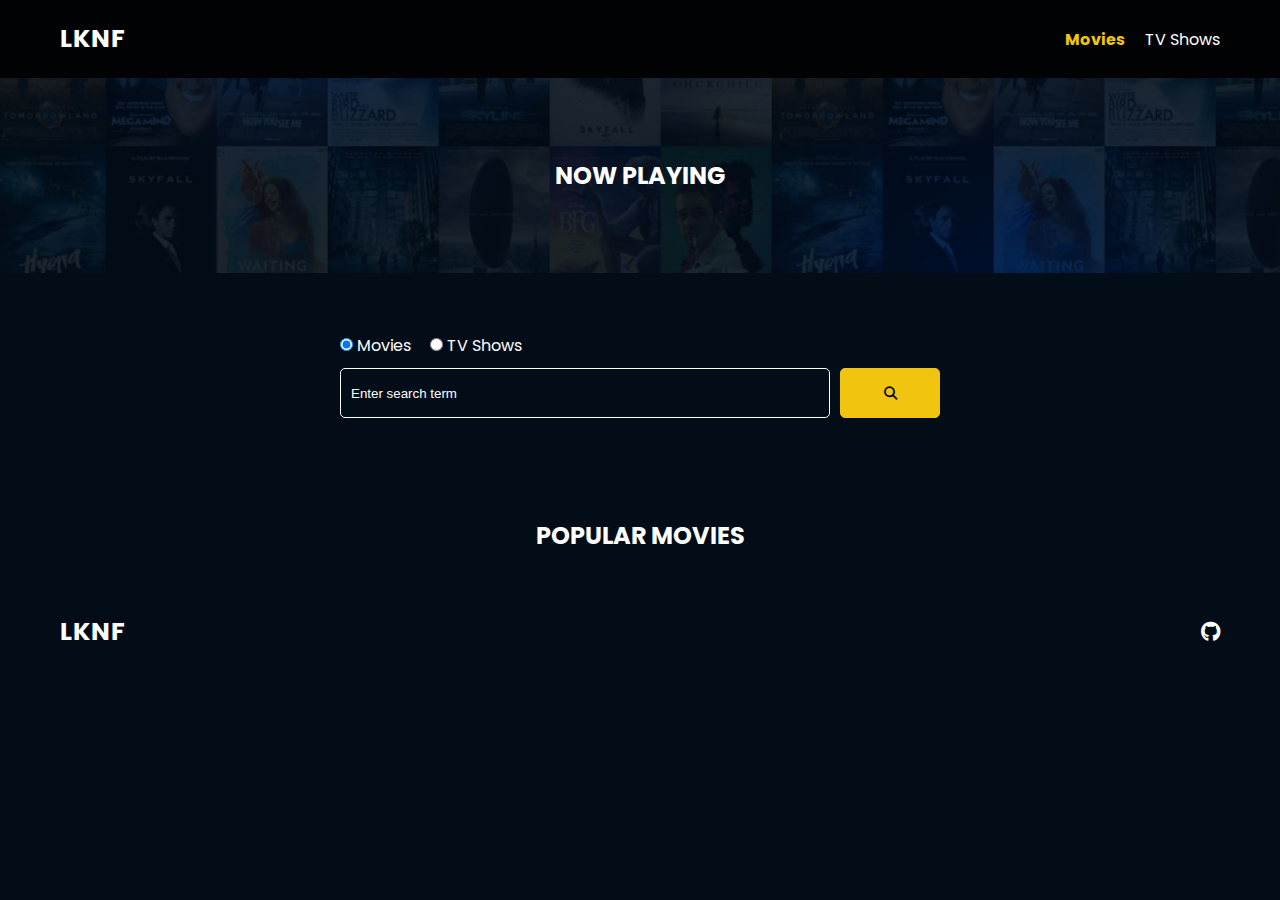
<file: index.html>
<!DOCTYPE html>
<html lang="en">
  <head>
    <meta charset="UTF-8" />
    <meta http-equiv="X-UA-Compatible" content="IE=edge" />
    <meta name="viewport" content="width=device-width, initial-scale=1.0" />
    <link rel="preconnect" href="https://fonts.googleapis.com" />
    <link rel="preconnect" href="https://fonts.gstatic.com" crossorigin />
    <link
      href="https://fonts.googleapis.com/css2?family=Poppins:wght@300;400;700&display=swap"
      rel="stylesheet"
    />
    <link rel="stylesheet" href="lib/swiper.css" />
    <link rel="stylesheet" href="lib/fontawesome.css" />
    <link rel="stylesheet" href="css/style.css" />
    <link rel="stylesheet" href="css/spinner.css" />
    <script src="lib/swiper.js"></script>
    <script src="js/script.js" defer></script>
    <title>LKNF</title>
  </head>
  <body>
    <header class="main-header">
      <div class="container">
        <div class="logo"><a href="./index.html">LKNF</a></div>
        <nav>
          <ul>
            <li>
              <a class="nav-link" href="./index.html">Movies</a>
            </li>
            <li>
              <a class="nav-link" href="./shows.html">TV Shows</a>
            </li>
          </ul>
        </nav>
      </div>
    </header>

    <!-- Now Playing Section -->
    <section class="now-playing">
      <h2>Now Playing</h2>
      <div class="swiper">
        <div class="swiper-wrapper">
          <!-- <div class="swiper-slide">
            <a href="movie-details.html?id=1">
              <img src="./images/no-image.jpg" alt="Movie Title" />
            </a>
            <h4 class="swiper-rating">
              <i class="fas fa-star text-secondary"></i> 8 / 10
            </h4>
          </div> -->
        </div>
        <!--  <div class="swiper-pagination"></div>
        <div class="swiper-button-prev"></div>
        <div class="swiper-button-next"></div>
     -->
      </div>
    </section>

    <!-- Search Movies -->
    <section class="search">
      <div class="container">
        <div id="alert"></div>
        <form action="./search.html" class="search-form">
          <!-- movies and shows radio box -->
          <div class="search-radio">
            <input type="radio" id="movie" name="type" value="movie" checked />
            <label for="movies">Movies</label>
            <input type="radio" id="tv" name="type" value="tv" />
            <label for="shows">TV Shows</label>
          </div>
          <div class="search-flex">
            <input
              type="text"
              name="search-term"
              id="search-term"
              placeholder="Enter search term"
            />
            <button class="btn" type="submit">
              <i class="fas fa-search"></i>
            </button>
          </div>
        </form>
      </div>
    </section>

    <!-- Popular Movies -->
    <section class="container">
      <h2>Popular Movies</h2>
      <div id="popular-movies" class="grid">
        <!--  <div class="card">
          <a href="./movie-details.html?id=1">
            <img src="images/no-image.jpg" class="card-img-top" alt="Movie Title" />
          </a>
          <div class="card-body">
            <h5 class="card-title">Movie Title</h5>
            <p class="card-text">
              <small class="text-muted">Release: XX/XX/XXXX</small>
            </p>
          </div>
        </div>
        <div class="card">
          <a href="./movie-details.html?id=1">
            <img src="./images/no-image.jpg" class="card-img-top" alt="Movie Title" />
          </a>
          <div class="card-body">
            <h5 class="card-title">Movie Title</h5>
            <p class="card-text">
              <small class="text-muted">Release: XX/XX/XXXX</small>
            </p>
          </div>
        </div>
        <div class="card">
          <a href="./movie-details.html?id=1">
            <img src="images/no-image.jpg" class="card-img-top" alt="Movie Title" />
          </a>
          <div class="card-body">
            <h5 class="card-title">Movie Title</h5>
            <p class="card-text">
              <small class="text-muted">Release: XX/XX/XXXX</small>
            </p>
          </div>
        </div>
        <div class="card">
          <a href="./movie-details.html?id=1">
            <img src="images/no-image.jpg" class="card-img-top" alt="Movie Title" />
          </a>
          <div class="card-body">
            <h5 class="card-title">Movie Title</h5>
            <p class="card-text">
              <small class="text-muted">Release: XX/XX/XXXX</small>
            </p>
          </div>
        </div>
        <div class="card">
          <a href="./movie-details.html?id=1">
            <img src="images/no-image.jpg" class="card-img-top" alt="Movie Title" />
          </a>
          <div class="card-body">
            <h5 class="card-title">Movie Title</h5>
            <p class="card-text">
              <small class="text-muted">Release: XX/XX/XXXX</small>
            </p>
          </div>
        </div>
        <div class="card">
          <a href="./movie-details.html?id=1">
            <img src="images/no-image.jpg" class="card-img-top" alt="Movie Title" />
          </a>
          <div class="card-body">
            <h5 class="card-title">Movie Title</h5>
            <p class="card-text">
              <small class="text-muted">Release: XX/XX/XXXX</small>
            </p>
          </div>
        </div>
        <div class="card">
          <a href="./movie-details.html?id=1">
            <img src="images/no-image.jpg" class="card-img-top" alt="Movie Title" />
          </a>
          <div class="card-body">
            <h5 class="card-title">Movie Title</h5>
            <p class="card-text">
              <small class="text-muted">Release: XX/XX/XXXX</small>
            </p>
          </div>
        </div>
        <div class="card">
          <a href="./movie-details.html?id=1">
            <img src="images/no-image.jpg" class="card-img-top" alt="Movie Title" />
          </a>
          <div class="card-body">
            <h5 class="card-title">Movie Title</h5>
            <p class="card-text">
              <small class="text-muted">Release: XX/XX/XXXX</small>
            </p>
          </div>
        </div> -->
      </div>
    </section>

    <!-- Footer -->
    <footer class="main-footer">
      <div class="container">
        <div class="logo"><span>LKNF</span></div>
        <div class="social-links">
          <a href="https://github.com/k33x/" target="_blank"><i class="fab fa-github"></i> </a>
          <!--  <a href="https://www.twitter.com" target="_blank"><i class="fab fa-twitter"></i></a>
          <a href="https://www.instagram.com" target="_blank"><i class="fab fa-instagram"></i></a>
 -->
        </div>
      </div>
    </footer>

    <div class="spinner"></div>
  </body>
</html>
</file>
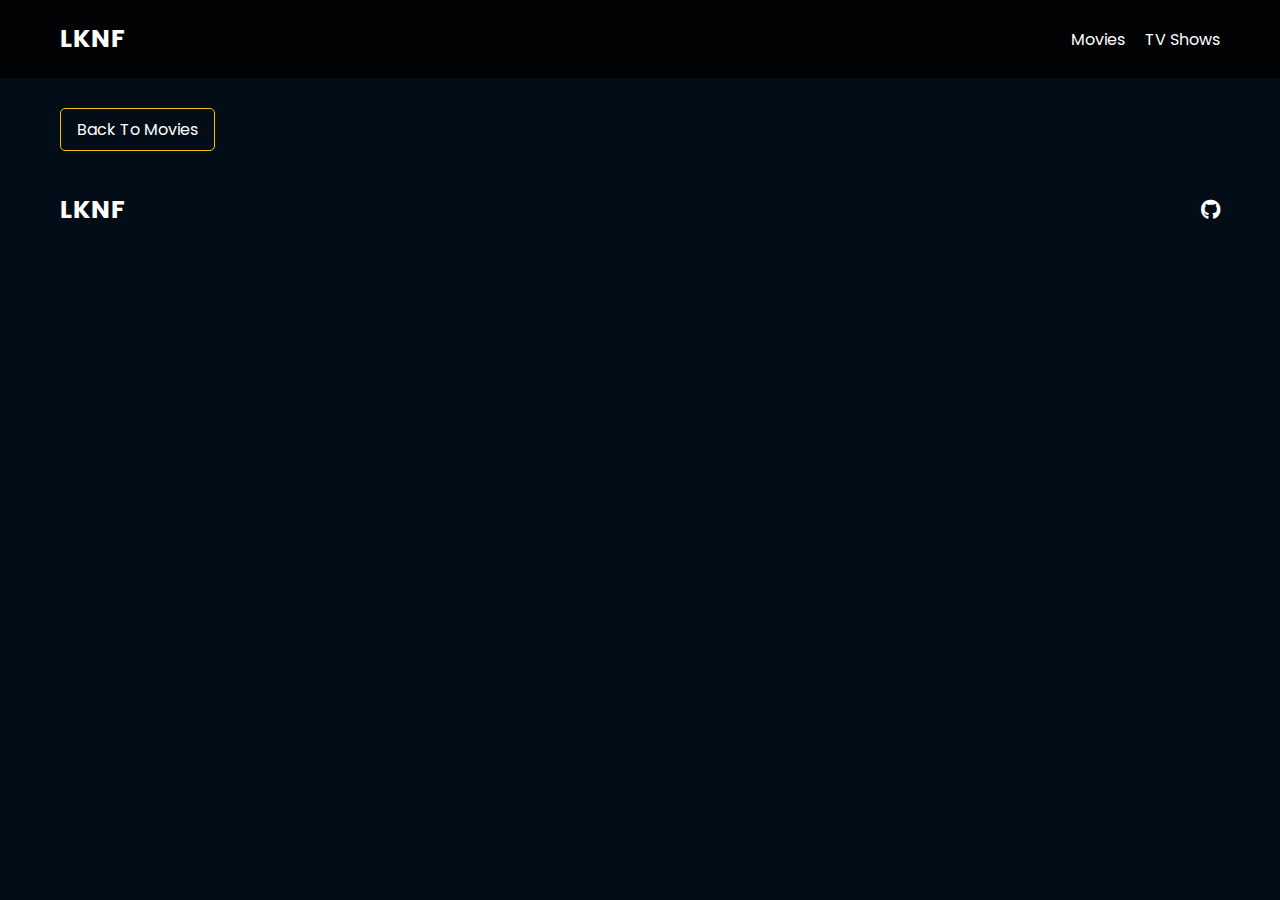
<file: movie-details.html>
<!DOCTYPE html>
<html lang="en">
  <head>
    <meta charset="UTF-8" />
    <meta http-equiv="X-UA-Compatible" content="IE=edge" />
    <meta name="viewport" content="width=device-width, initial-scale=1.0" />
    <link rel="preconnect" href="https://fonts.googleapis.com" />
    <link rel="preconnect" href="https://fonts.gstatic.com" crossorigin />
    <link
      href="https://fonts.googleapis.com/css2?family=Poppins:wght@300;400;700&display=swap"
      rel="stylesheet"
    />
    <link rel="stylesheet" href="lib/fontawesome.css" />
    <link rel="stylesheet" href="css/style.css" />
    <link rel="stylesheet" href="css/spinner.css" />
    <script src="./js/script.js" defer></script>
    <title>LKNF | Movie Details</title>
  </head>
  <body>
    <header class="main-header">
      <div class="container">
        <div class="logo"><a href="index.html">LKNF</a></div>
        <nav>
          <ul>
            <li>
              <a class="nav-link" href="./index.html">Movies</a>
            </li>
            <li>
              <a class="nav-link" href="./shows.html">TV Shows</a>
            </li>
          </ul>
        </nav>
      </div>
    </header>

    <!-- Movie Details -->
    <section class="container">
      <div class="back">
        <a class="btn" href="./index.html">Back To Movies</a>
      </div>
      <!-- Movie Details Output -->
      <div id="movie-details">
        <!--  <div class="details-top">
          <div>
            <img src="images/no-image.jpg" class="card-img-top" alt="Movie Title" />
          </div>
          <div>
            <h2>Movie Title</h2>
            <p>
              <i class="fas fa-star text-primary"></i>
              8 / 10
            </p>
            <p class="text-muted">Release Date: XX/XX/XXXX</p>
            <p>
              Lorem ipsum dolor sit amet consectetur adipisicing elit. Maiores atque molestiae error
              debitis provident dolore hic odit, impedit sint, voluptatum consectetur assumenda
              expedita perferendis obcaecati veritatis voluptatibus. Voluptatum repellat suscipit,
              quae molestiae cupiditate modi libero dolorem commodi obcaecati! Ratione quia corporis
              recusandae delectus perspiciatis consequatur ipsam. Cumque omnis ad recusandae.
            </p>
            <h5>Genres</h5>
            <ul class="list-group">
              <li>Genre 1</li>
              <li>Genre 2</li>
              <li>Genre 3</li>
            </ul>
            <a href="#" target="_blank" class="btn">Visit Movie Homepage</a>
          </div>
        </div>
        <div class="details-bottom">
          <h2>Movie Info</h2>
          <ul>
            <li><span class="text-secondary">Budget:</span> $1,000,000</li>
            <li><span class="text-secondary">Revenue:</span> $2,000,000</li>
            <li><span class="text-secondary">Runtime:</span> 90 minutes</li>
            <li><span class="text-secondary">Status:</span> Released</li>
          </ul>
          <h4>Production Companies</h4>
          <div class="list-group">Company 1, Company 2, Company 3</div>
        </div> -->
      </div>
    </section>

    <!-- Footer -->
    <footer class="main-footer">
      <div class="container">
        <div class="logo"><span>LKNF</span></div>
        <div class="social-links">
          <a href="https://github.com/k33x/" target="_blank"><i class="fab fa-github"></i> </a>
        </div>
      </div>
    </footer>

    <div class="spinner"></div>
  </body>
</html>
</file>
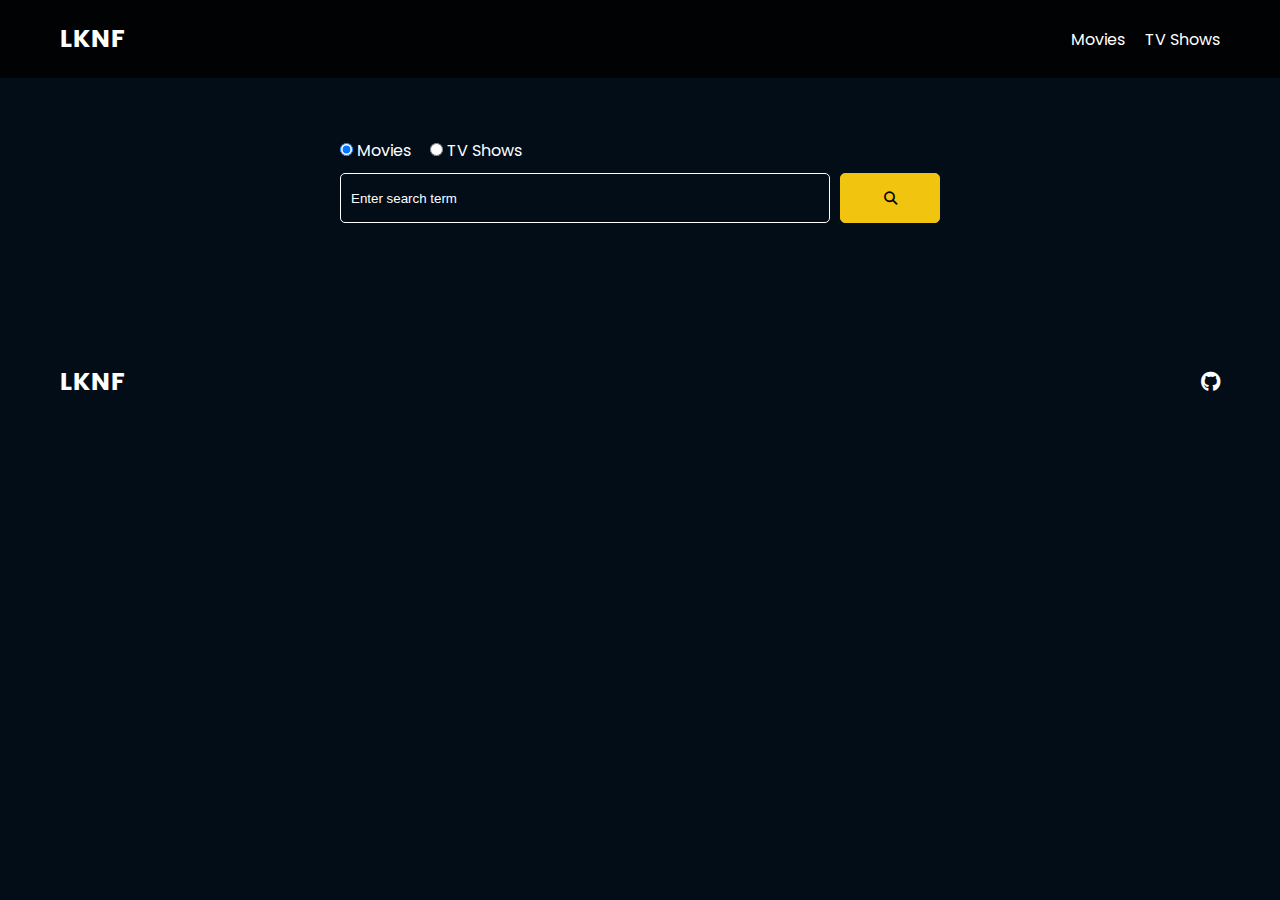
<file: search.html>
<!DOCTYPE html>
<html lang="en">
  <head>
    <meta charset="UTF-8" />
    <meta http-equiv="X-UA-Compatible" content="IE=edge" />
    <meta name="viewport" content="width=device-width, initial-scale=1.0" />
    <link rel="preconnect" href="https://fonts.googleapis.com" />
    <link rel="preconnect" href="https://fonts.gstatic.com" crossorigin />
    <link
      href="https://fonts.googleapis.com/css2?family=Poppins:wght@300;400;700&display=swap"
      rel="stylesheet"
    />
    <link rel="stylesheet" href="lib/fontawesome.css" />
    <link rel="stylesheet" href="css/style.css" />
    <link rel="stylesheet" href="css/spinner.css" />
    <script src="js/script.js" defer></script>
    <title>LKNF | Search Movies & Shows</title>
  </head>
  <body>
    <header class="main-header">
      <div class="container">
        <div class="logo"><a href="./index.html">LKNF</a></div>
        <nav>
          <ul>
            <li>
              <a class="nav-link" href="./index.html">Movies</a>
            </li>
            <li>
              <a class="nav-link" href="./shows.html">TV Shows</a>
            </li>
          </ul>
        </nav>
      </div>
    </header>

    <!-- Search Movies -->
    <section class="search">
      <div class="container">
        <div id="alert"></div>
        <form action="./search.html" class="search-form">
          <div class="search-radio">
            <input type="radio" id="movie" name="type" value="movie" checked />
            <label for="movie">Movies</label>
            <input type="radio" id="tv" name="type" value="tv" />
            <label for="tv">TV Shows</label>
          </div>
          <div class="search-flex">
            <input
              type="text"
              name="search-term"
              id="search-term"
              placeholder="Enter search term"
            />
            <button class="btn" type="submit">
              <i class="fas fa-search"></i>
            </button>
            <!-- <select id="rating-select">
              <option value="all" selected>全部</option>
              <option value="high">高分（≥7）</option>
              <option value="medium">中分（4~6.9）</option>
              <option value="low">低分（0~3.9）</option>
            </select> -->
          </div>
        </form>
      </div>
    </section>

    <!-- Search Results -->
    <section id="search-results-wrapper" class="container">
      <heading id="search-results-heading"></heading>
      <div id="pagination2"></div>
      <div id="search-results" class="grid">
        <!-- <div class="card">
          <a href="#">
            <img src="images/no-image.jpg" class="card-img-top" alt="" />
          </a>
          <div class="card-body">
            <h5 class="card-title">Movie Or Show Name</h5>
            <p class="card-text">
              <small class="text-muted">Release: XX/XX/XXXX</small>
            </p>
          </div>
        </div>
        <div class="card">
          <a href="#">
            <img src="images/no-image.jpg" class="card-img-top" alt="" />
          </a>
          <div class="card-body">
            <h5 class="card-title">Movie Or Show Name</h5>
            <p class="card-text">
              <small class="text-muted">Release: XX/XX/XXXX</small>
            </p>
          </div>
        </div>
        <div class="card">
          <a href="#">
            <img src="images/no-image.jpg" class="card-img-top" alt="" />
          </a>
          <div class="card-body">
            <h5 class="card-title">Movie Or Show Name</h5>
            <p class="card-text">
              <small class="text-muted">Release: XX/XX/XXXX</small>
            </p>
          </div>
        </div>
        <div class="card">
          <a href="#">
            <img src="images/no-image.jpg" class="card-img-top" alt="" />
          </a>
          <div class="card-body">
            <h5 class="card-title">Movie Or Show Name</h5>
            <p class="card-text">
              <small class="text-muted">Release: XX/XX/XXXX</small>
            </p>
          </div>
        </div>
        <div class="card">
          <a href="#">
            <img src="images/no-image.jpg" class="card-img-top" alt="" />
          </a>
          <div class="card-body">
            <h5 class="card-title">Movie Or Show Name</h5>
            <p class="card-text">
              <small class="text-muted">Release: XX/XX/XXXX</small>
            </p>
          </div>
        </div>
        <div class="card">
          <a href="#">
            <img src="images/no-image.jpg" class="card-img-top" alt="" />
          </a>
          <div class="card-body">
            <h5 class="card-title">Movie Or Show Name</h5>
            <p class="card-text">
              <small class="text-muted">Release: XX/XX/XXXX</small>
            </p>
          </div>
        </div>
        <div class="card">
          <a href="#">
            <img src="images/no-image.jpg" class="card-img-top" alt="" />
          </a>
          <div class="card-body">
            <h5 class="card-title">Movie Or Show Name</h5>
            <p class="card-text">
              <small class="text-muted">Release: XX/XX/XXXX</small>
            </p>
          </div>
        </div>
        <div class="card">
          <a href="#">
            <img src="images/no-image.jpg" class="card-img-top" alt="" />
          </a>
          <div class="card-body">
            <h5 class="card-title">Movie Or Show Name</h5>
            <p class="card-text">
              <small class="text-muted">Release: XX/XX/XXXX</small>
            </p>
          </div>
        </div>
      </div>
      <div id="pagination">
        <div class="pagination">
          <button class="btn btn-primary" id="prev">Prev</button>
          <button class="btn btn-primary" id="next">Next</button>
          <div class="page-counter">Page 1 of 5</div>
        </div> -->
      </div>
      <div id="pagination"></div>
    </section>

    <!-- Footer -->
    <footer class="main-footer">
      <div class="container">
        <div class="logo"><span>LKNF</span></div>
        <div class="social-links">
          <a href="https://github.com/k33x/" target="_blank"><i class="fab fa-github"></i> </a>
        </div>
      </div>
    </footer>

    <div class="spinner"></div>
  </body>
</html>
</file>
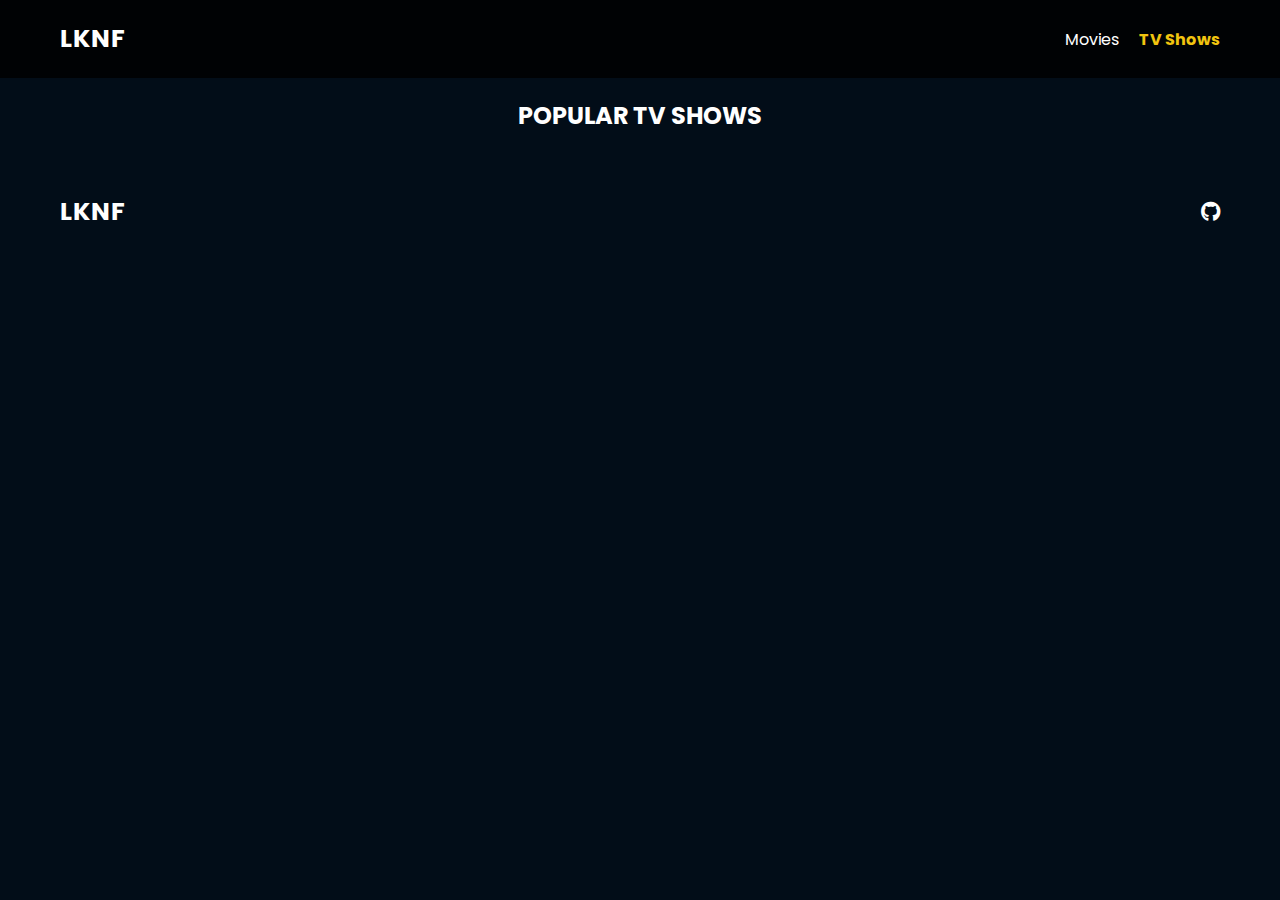
<file: shows.html>
<!DOCTYPE html>
<html lang="en">
  <head>
    <meta charset="UTF-8" />
    <meta http-equiv="X-UA-Compatible" content="IE=edge" />
    <meta name="viewport" content="width=device-width, initial-scale=1.0" />
    <link rel="preconnect" href="https://fonts.googleapis.com" />
    <link rel="preconnect" href="https://fonts.gstatic.com" crossorigin />
    <link
      href="https://fonts.googleapis.com/css2?family=Poppins:wght@300;400;700&display=swap"
      rel="stylesheet"
    />
    <link rel="stylesheet" href="lib/fontawesome.css" />
    <link rel="stylesheet" href="css/style.css" />
    <link rel="stylesheet" href="css/spinner.css" />
    <script src="js/script.js" defer></script>
    <title>LKNF</title>
  </head>
  <body>
    <header class="main-header">
      <div class="container">
        <div class="logo"><a href="./index.html">LKNF</a></div>
        <nav>
          <ul>
            <li>
              <a class="nav-link" href="./index.html">Movies</a>
            </li>
            <li>
              <a class="nav-link" href="./shows.html">TV Shows</a>
            </li>
          </ul>
        </nav>
      </div>
    </header>

    <!-- Popular TV Shows -->
    <section class="container">
      <h2>Popular TV Shows</h2>
      <div id="popular-shows" class="grid">
        <!--  <div class="card">
          <a href="./tv-details.html?id=1">
            <img src="images/no-image.jpg" class="card-img-top" alt="Show Title" />
          </a>
          <div class="card-body">
            <h5 class="card-title">Show Title</h5>
            <p class="card-text">
              <small class="text-muted">Aired: XX/XX/XXXX</small>
            </p>
          </div>
        </div>
        <div class="card">
          <a href="./tv-details.html?id=1">
            <img src="images/no-image.jpg" class="card-img-top" alt="Show Title" />
          </a>
          <div class="card-body">
            <h5 class="card-title">Show Title</h5>
            <p class="card-text">
              <small class="text-muted">Aired: XX/XX/XXXX</small>
            </p>
          </div>
        </div>
        <div class="card">
          <a href="./tv-details.html?id=1">
            <img src="images/no-image.jpg" class="card-img-top" alt="Show Title" />
          </a>
          <div class="card-body">
            <h5 class="card-title">Show Title</h5>
            <p class="card-text">
              <small class="text-muted">Aired: XX/XX/XXXX</small>
            </p>
          </div>
        </div>
        <div class="card">
          <a href="./tv-details.html?id=1">
            <img src="images/no-image.jpg" class="card-img-top" alt="Show Title" />
          </a>
          <div class="card-body">
            <h5 class="card-title">Show Title</h5>
            <p class="card-text">
              <small class="text-muted">Aired: XX/XX/XXXX</small>
            </p>
          </div>
        </div>
        <div class="card">
          <a href="tv-details.html?id=1">
            <img src="images/no-image.jpg" class="card-img-top" alt="Show Title" />
          </a>
          <div class="card-body">
            <h5 class="card-title">Show Title</h5>
            <p class="card-text">
              <small class="text-muted">Aired: XX/XX/XXXX</small>
            </p>
          </div>
        </div>
        <div class="card">
          <a href="./tv-details.html?id=1">
            <img src="images/no-image.jpg" class="card-img-top" alt="Show Title" />
          </a>
          <div class="card-body">
            <h5 class="card-title">Show Title</h5>
            <p class="card-text">
              <small class="text-muted">Aired: XX/XX/XXXX</small>
            </p>
          </div>
        </div>
        <div class="card">
          <a href="./tv-details.html?id=1">
            <img src="images/no-image.jpg" class="card-img-top" alt="Show Title" />
          </a>
          <div class="card-body">
            <h5 class="card-title">Show Title</h5>
            <p class="card-text">
              <small class="text-muted">Aired: XX/XX/XXXX</small>
            </p>
          </div>
        </div>
        <div class="card">
          <a href="./tv-details.html?id=1">
            <img src="images/no-image.jpg" class="card-img-top" alt="Show Title" />
          </a>
          <div class="card-body">
            <h5 class="card-title">Show Title</h5>
            <p class="card-text">
              <small class="text-muted">Aired: XX/XX/XXXX</small>
            </p>
          </div>
        </div> -->
      </div>
    </section>

    <!-- Footer -->
    <footer class="main-footer">
      <div class="container">
        <div class="logo"><span>LKNF</span></div>
        <div class="social-links">
          <a href="https://github.com/k33x/" target="_blank"><i class="fab fa-github"></i> </a>
        </div>
      </div>
    </footer>

    <div class="spinner"></div>
  </body>
</html>
</file>
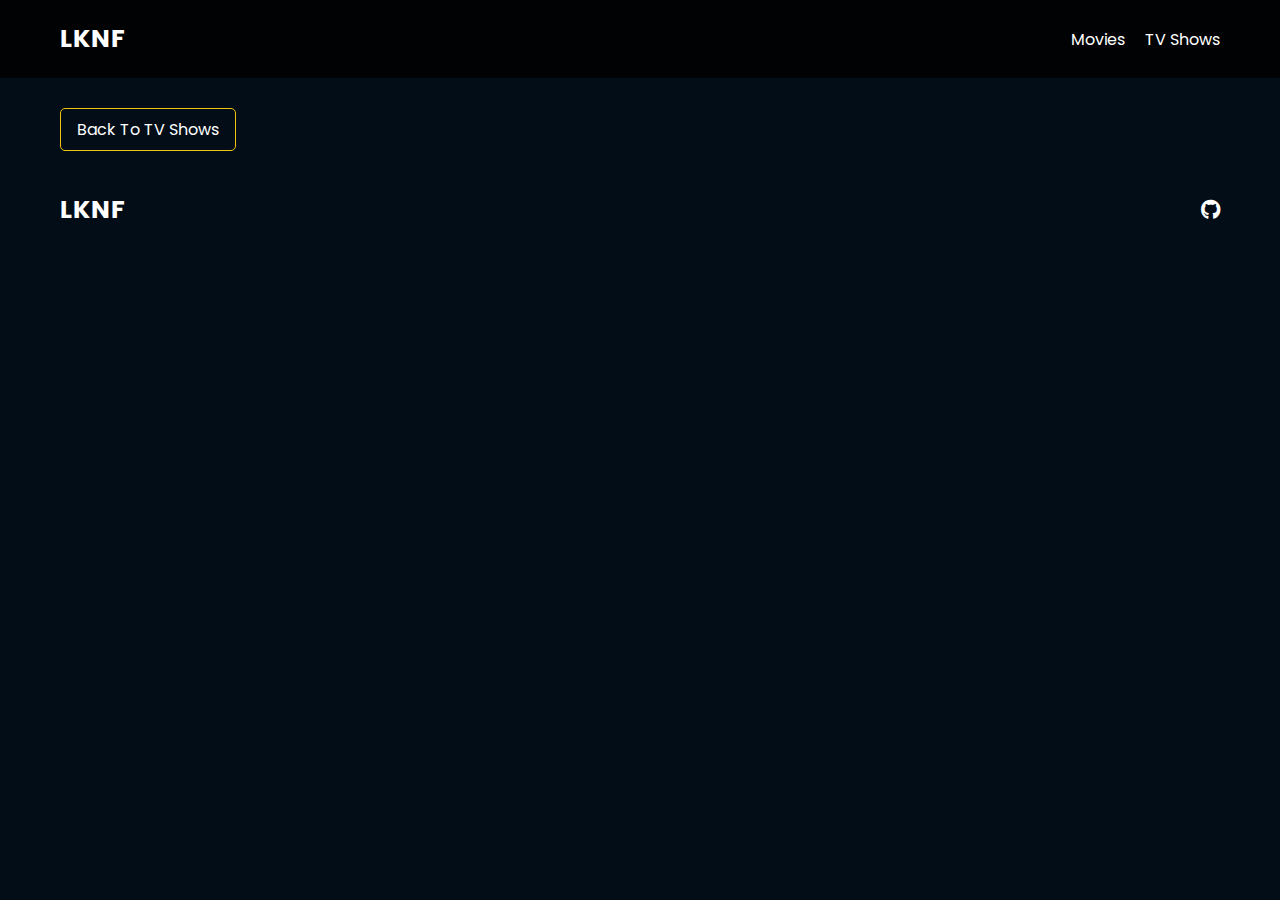
<file: tv-details.html>
<!DOCTYPE html>
<html lang="en">
  <head>
    <meta charset="UTF-8" />
    <meta http-equiv="X-UA-Compatible" content="IE=edge" />
    <meta name="viewport" content="width=device-width, initial-scale=1.0" />
    <link rel="preconnect" href="https://fonts.googleapis.com" />
    <link rel="preconnect" href="https://fonts.gstatic.com" crossorigin />
    <link
      href="https://fonts.googleapis.com/css2?family=Poppins:wght@300;400;700&display=swap"
      rel="stylesheet"
    />
    <link rel="stylesheet" href="lib/fontawesome.css" />
    <link rel="stylesheet" href="css/style.css" />
    <link rel="stylesheet" href="css/spinner.css" />
    <script src="js/script.js" defer></script>
    <title>LKNF | Show Details</title>
  </head>
  <body>
    <header class="main-header">
      <div class="container">
        <div class="logo"><a href="./index.html">LKNF</a></div>
        <nav>
          <ul>
            <li>
              <a class="nav-link" href="index.html">Movies</a>
            </li>
            <li>
              <a class="nav-link" href="./shows.html">TV Shows</a>
            </li>
          </ul>
        </nav>
      </div>
    </header>

    <!-- Show Details -->
    <section class="container">
      <div class="back">
        <a class="btn" href="./shows.html">Back To TV Shows</a>
      </div>
      <!-- Show Details Output -->
      <div id="show-details">
        <!-- <div class="details-top">
          <div>
            <img src="images/no-image.jpg" class="card-img-top" alt="Show Name" />
          </div>
          <div>
            <h2>Show Name</h2>
            <p>
              <i class="fas fa-star text-primary"></i>
              8 / 10
            </p>
            <p class="text-muted">Release Date: XX/XX/XXXX</p>
            <p>
              Lorem, ipsum dolor sit amet consectetur adipisicing elit. Nemo aut, illum nesciunt
              esse cum tempora ipsa animi unde repellendus recusandae, quidem libero labore beatae
              sint nostrum inventore! Inventore libero sit exercitationem non magni odio nobis
              dolorum quae, deserunt quo unde labore consequuntur amet voluptatum vitae omnis
              dignissimos error quasi tempora?
            </p>
            <h5>Genres</h5>
            <ul class="list-group">
              <li>Genre 1</li>
              <li>Genre 2</li>
              <li>Genre 3</li>
            </ul>
            <a href="#" target="_blank" class="btn">Visit Show Homepage</a>
          </div>
        </div>
        <div class="details-bottom">
          <h2>Show Info</h2>
          <ul>
            <li><span class="text-secondary">Number Of Episodes:</span> 50</li>
            <li>
              <span class="text-secondary">Last Episode To Air:</span> Last Aired Show Episode
            </li>
            <li><span class="text-secondary">Status:</span> Released</li>
          </ul>
          <h4>Production Companies</h4>
          <div class="list-group">Company 1, Company 2, Company 3</div>
        </div> -->
      </div>
    </section>

    <!-- Footer -->
    <footer class="main-footer">
      <div class="container">
        <div class="logo"><span>LKNF</span></div>
        <div class="social-links">
          <a href="https://github.com/k33x/" target="_blank"><i class="fab fa-github"></i> </a>
        </div>
      </div>
    </footer>

    <div class="spinner"></div>
  </body>
</html>
</file>
<file: css/style.css>
*,
*::before,
*::after {
  box-sizing: border-box;
  padding: 0;
  margin: 0;
}

:root {
  --color-primary: #020d18;
  --color-secondary: #f1c40f;
}

body {
  font-family: "Poppins", sans-serif;
  font-size: 16px;
  background: var(--color-primary);
  color: #fff;
  overflow-x: hidden;
}

a {
  color: #fff;
  text-decoration: none;
}

ul {
  list-style: none;
}

.text-primary {
  color: var(--color-secondary);
}

.text-secondary {
  color: var(--color-secondary);
}

.active {
  color: var(--color-secondary);
  font-weight: 700;
}

.back {
  margin-top: 30px;
}

.btn {
  display: inline-block;
  padding: 0.5rem 1rem;
  border: 1px solid var(--color-secondary);
  border-radius: 5px;
  color: #fff;
  cursor: pointer;
  background: transparent;
  transition: all 0.3s ease-in-out;
}

.btn:hover {
  background: var(--color-secondary);
  color: #000;
}

.btn:disabled {
  border-color: #ccc;
  cursor: not-allowed;
}

.btn:disabled:hover {
  background: transparent;
  color: #fff;
}

.container {
  max-width: 1200px;
  width: 100%;
  margin: 0 auto;
  padding: 0 20px;
}

.main-header .container {
  display: flex;
  justify-content: space-between;
  align-items: center;
  padding: 0 20px;
}

.main-header {
  padding: 20px 0;
  background: rgba(0, 0, 0, 0.8);
}

.main-header .logo {
  color: #fff;
  font-size: 25px;
  font-weight: 700;
  text-transform: uppercase;
}

.main-header ul {
  display: flex;
}

.main-header ul li {
  margin-left: 20px;
}

.main-header ul li a {
  font-size: 16px;
}

.main-header ul li a:hover {
  color: var(--color-secondary);
}

/* Grid */
.grid {
  display: grid;
  grid-template-columns: repeat(auto-fit, minmax(250px, 1fr));
  grid-gap: 20px;
}

/* Card */
.card {
  background: #04376b;
  padding: 5px;
}

.card img {
  width: 100%;
}

.card-body {
  padding: 10px;
  font-size: 20px;
}

.card:hover {
  transform: scale(1.05);
  transition: all 0.5s ease-in-out;
  background: #0a4b8f;
}

/* Footer */
.main-footer {
  background: #020d18;
  padding: 20px 0;
  margin-top: 20px;
}

.main-footer .container {
  display: flex;
  justify-content: space-between;
  align-items: center;
}

.main-footer .container .logo {
  color: #fff;
  font-size: 25px;
  font-weight: 700;
  text-transform: uppercase;
}

.main-footer .container .social-links {
  display: flex;
  font-size: 20px;
}

.main-footer .container .social-links a {
  margin-left: 10px;
  color: #fff;
}

.main-footer .container .social-links a:hover {
  color: var(--color-secondary);
}

/* Section: Now Playing */

section.now-playing {
  padding: 60px;
  background: url(../images/showcase-bg.jpg) no-repeat center center/cover;
}

section h2 {
  margin: 20px 0;
  text-align: center;
  text-transform: uppercase;
}

/* Slider */
.swiper {
  width: 100%;
  height: 50%;
}

.swiper-slide {
  text-align: center;
  font-size: 18px;
  background: var(--color-primary);
  display: flex;
  flex-direction: column;
  justify-content: center;
  align-items: center;
}

.swiper-slide img {
  display: block;
  width: 100%;
  height: 100%;
  object-fit: cover;
}

.swiper-rating {
  padding: 10px;
}

/* Movie Details */
.details-top {
  display: flex;
  justify-content: space-between;
  align-items: center;
  margin: 50px 0 30px;
}

.details-top img {
  width: 400px;
  height: 100%;
  margin-right: 60px;
  object-fit: cover;
}

.details-top p {
  margin: 20px 0;
}

.details-top .btn {
  margin-top: 20px;
}

.details-bottom {
}

.details-bottom li {
  margin: 15px 0;
  padding-bottom: 8px;
  border-bottom: 1px solid #fff;
  border-color: rgba(255, 255, 255, 0.1);
}

/* Search */
.search {
  padding: 60px;
  margin-bottom: 40px;
}

.search .container {
  display: flex;
  justify-content: center;
  align-items: center;
  flex-direction: column;
}

.search .container h2 {
  margin-bottom: 20px;
}

.search .container form {
  width: 100%;
  max-width: 600px;
}

.search-radio label {
  margin-right: 15px;
}

.search-flex {
  display: flex;
  justify-content: space-between;
  align-items: center;
  margin-top: 10px;
}

.search .container form input[type="text"] {
  flex: 6;
  width: 100%;
  height: 50px;
  padding: 10px;
  margin-right: 10px;
  border: 1px solid #fff;
  border-radius: 5px;
  background: transparent;
  color: #fff;
}

.search .container form input[type="text"]::placeholder {
  color: #fff;
}

.search .container form input[type="text"]:focus {
  outline: none;
}

.search .container form button {
  flex: 1;
  display: block;
  width: 100%;
  padding: 10px;
  border-radius: 5px;
  height: 50px;
  cursor: pointer;
  background: var(--color-secondary);
  color: #000;
}

.search .container form button:hover {
  background: transparent;
  color: #fff;
}

.pagination {
  margin: 20px 0;
}

.page-counter {
  margin-top: 10px;
}

/* Alert */
.alert {
  background: red;
  text-align: center;
  width: 100%;
  height: 50px;
  padding: 10px 200px;
  margin-bottom: 20px;
  border-radius: 5px;
  opacity: 0.6;
  z-index: 5;
  white-space: nowrap;
}
.alert-postion {
  position: fixed;
  left: 50%;
  top: 15%;
  transform: translateX(-50%);
}
.alert-success {
  background: green;
}

.alert-error {
  background: red;
}
</file>
<file: css/spinner.css>
/* Spinner From: https://codepen.io/tbrownvisuals/pen/edGYvx */
.spinner {
  position: fixed;
  z-index: 999;
  height: 2em;
  width: 2em;
  overflow: show;
  margin: auto;
  top: 0;
  left: 0;
  bottom: 0;
  right: 0;
  display: none;
}

.show {
  display: block;
}

/* Transparent Overlay */
.spinner:before {
  content: '';
  display: block;
  position: fixed;
  top: 0;
  left: 0;
  width: 100%;
  height: 100%;
  background: radial-gradient(rgba(20, 20, 20, 0.8), rgba(0, 0, 0, 0.8));

  background: -webkit-radial-gradient(
    rgba(20, 20, 20, 0.8),
    rgba(0, 0, 0, 0.8)
  );
}

/* :not(:required) hides these rules from IE9 and below */
.spinner:not(:required) {
  /* hide "loading..." text */
  font: 0/0 a;
  color: transparent;
  text-shadow: none;
  background-color: transparent;
  border: 0;
}

.spinner:not(:required):after {
  content: '';
  display: block;
  font-size: 10px;
  width: 1em;
  height: 1em;
  margin-top: -0.5em;
  -webkit-animation: spinner 150ms infinite linear;
  -moz-animation: spinner 150ms infinite linear;
  -ms-animation: spinner 150ms infinite linear;
  -o-animation: spinner 150ms infinite linear;
  animation: spinner 150ms infinite linear;
  border-radius: 0.5em;
  -webkit-box-shadow: rgba(255, 255, 255, 0.75) 1.5em 0 0 0,
    rgba(255, 255, 255, 0.75) 1.1em 1.1em 0 0,
    rgba(255, 255, 255, 0.75) 0 1.5em 0 0,
    rgba(255, 255, 255, 0.75) -1.1em 1.1em 0 0,
    rgba(255, 255, 255, 0.75) -1.5em 0 0 0,
    rgba(255, 255, 255, 0.75) -1.1em -1.1em 0 0,
    rgba(255, 255, 255, 0.75) 0 -1.5em 0 0,
    rgba(255, 255, 255, 0.75) 1.1em -1.1em 0 0;
  box-shadow: rgba(255, 255, 255, 0.75) 1.5em 0 0 0,
    rgba(255, 255, 255, 0.75) 1.1em 1.1em 0 0,
    rgba(255, 255, 255, 0.75) 0 1.5em 0 0,
    rgba(255, 255, 255, 0.75) -1.1em 1.1em 0 0,
    rgba(255, 255, 255, 0.75) -1.5em 0 0 0,
    rgba(255, 255, 255, 0.75) -1.1em -1.1em 0 0,
    rgba(255, 255, 255, 0.75) 0 -1.5em 0 0,
    rgba(255, 255, 255, 0.75) 1.1em -1.1em 0 0;
}

/* Animation */

@-webkit-keyframes spinner {
  0% {
    -webkit-transform: rotate(0deg);
    -moz-transform: rotate(0deg);
    -ms-transform: rotate(0deg);
    -o-transform: rotate(0deg);
    transform: rotate(0deg);
  }
  100% {
    -webkit-transform: rotate(360deg);
    -moz-transform: rotate(360deg);
    -ms-transform: rotate(360deg);
    -o-transform: rotate(360deg);
    transform: rotate(360deg);
  }
}
@-moz-keyframes spinner {
  0% {
    -webkit-transform: rotate(0deg);
    -moz-transform: rotate(0deg);
    -ms-transform: rotate(0deg);
    -o-transform: rotate(0deg);
    transform: rotate(0deg);
  }
  100% {
    -webkit-transform: rotate(360deg);
    -moz-transform: rotate(360deg);
    -ms-transform: rotate(360deg);
    -o-transform: rotate(360deg);
    transform: rotate(360deg);
  }
}
@-o-keyframes spinner {
  0% {
    -webkit-transform: rotate(0deg);
    -moz-transform: rotate(0deg);
    -ms-transform: rotate(0deg);
    -o-transform: rotate(0deg);
    transform: rotate(0deg);
  }
  100% {
    -webkit-transform: rotate(360deg);
    -moz-transform: rotate(360deg);
    -ms-transform: rotate(360deg);
    -o-transform: rotate(360deg);
    transform: rotate(360deg);
  }
}
@keyframes spinner {
  0% {
    -webkit-transform: rotate(0deg);
    -moz-transform: rotate(0deg);
    -ms-transform: rotate(0deg);
    -o-transform: rotate(0deg);
    transform: rotate(0deg);
  }
  100% {
    -webkit-transform: rotate(360deg);
    -moz-transform: rotate(360deg);
    -ms-transform: rotate(360deg);
    -o-transform: rotate(360deg);
    transform: rotate(360deg);
  }
}
</file>
